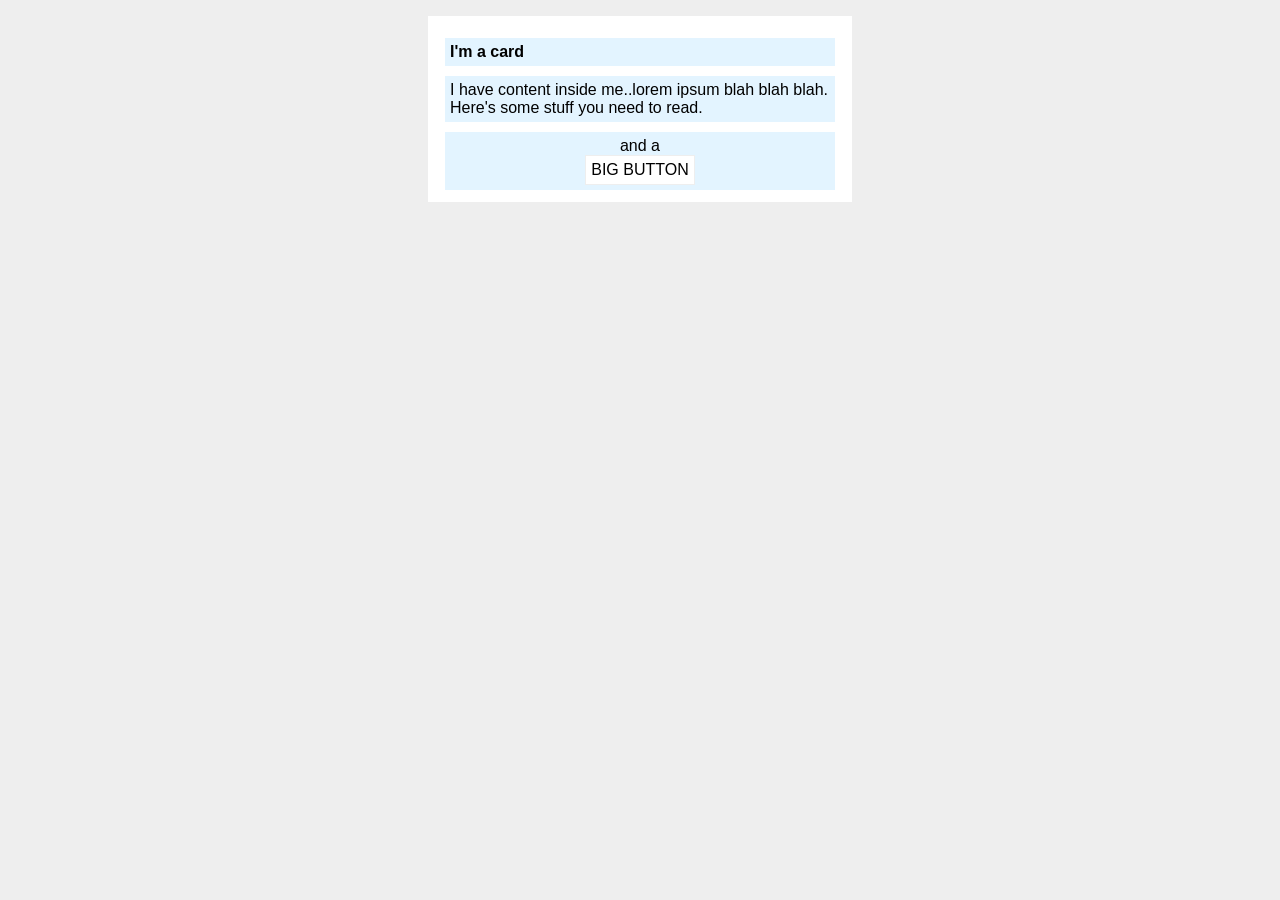
<file: foundations/block-and-inline/02-margin-and-padding-2/index.html>
<!DOCTYPE html>
<html lang="en">
  <head>
    <meta charset="UTF-8">
    <meta http-equiv="X-UA-Compatible" content="IE=edge">
    <meta name="viewport" content="width=device-width, initial-scale=1.0">
    <title>Margin and Padding exercise 2</title>
    <link rel="stylesheet" href="style.css">
  </head>
  <body>
    <div class="card">
      <h1 class="title">I'm a card</h1>
      <div class="content">I have content inside me..lorem ipsum blah blah blah. Here's some stuff you need to read.</div>
      <div class="button-container">and a <br /> <button>BIG BUTTON</button></div>
    </div>
  </body>
</html>
</file>
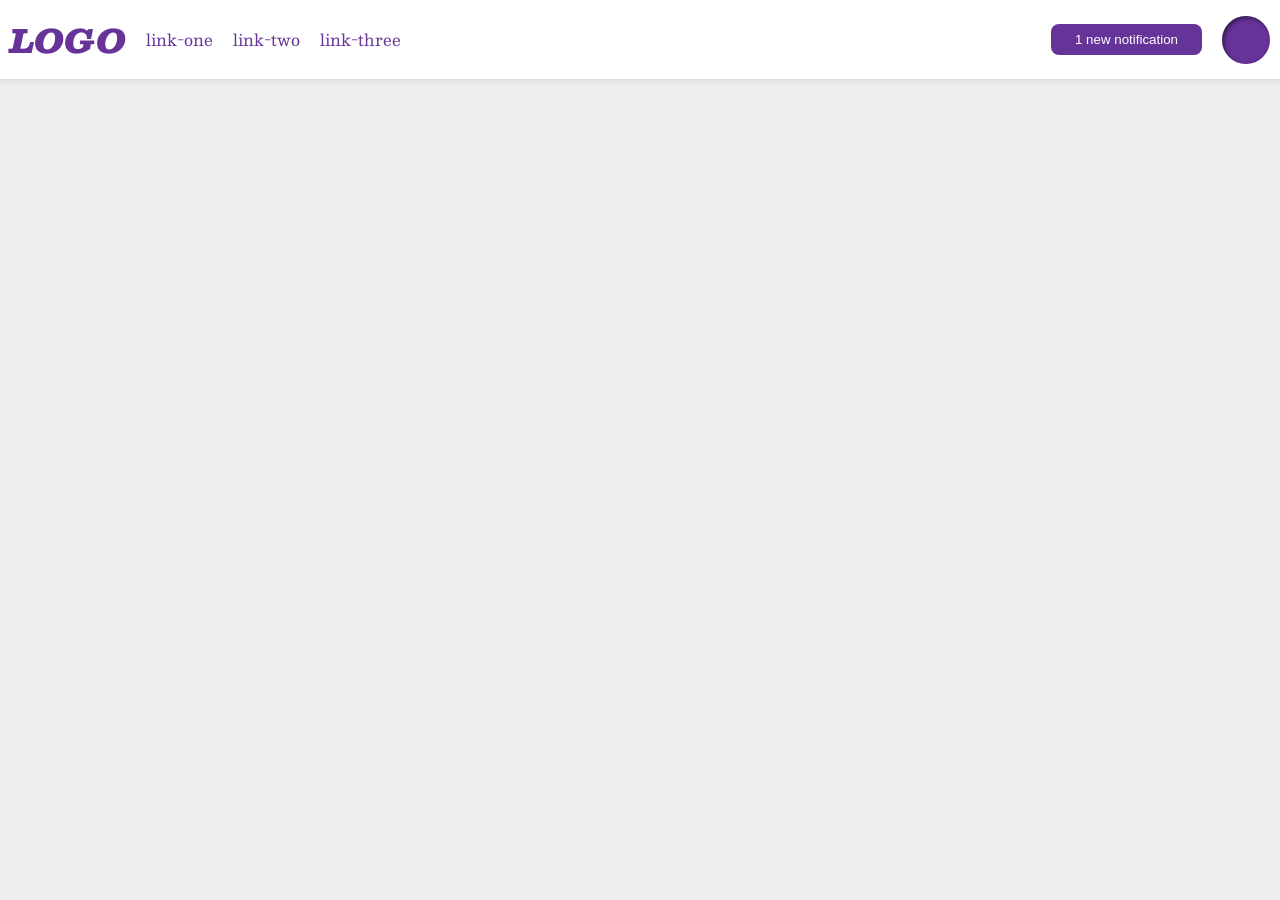
<file: foundations/flex/03-flex-header-2/index.html>
<!DOCTYPE html>
<html lang="en">

<head>
  <meta charset="UTF-8">
  <meta http-equiv="X-UA-Compatible" content="IE=edge">
  <meta name="viewport" content="width=device-width, initial-scale=1.0">
  <title>Flex Header 2</title>
  <link rel="stylesheet" href="style.css">
</head>

<body>
  <div class="header">
    <div class="logo">
      LOGO
    </div>
    <ul class="links">
      <li><a href="https://google.com">link-one</a></li>
      <li><a href="https://google.com">link-two</a></li>
      <li><a href="https://google.com">link-three</a></li>
    </ul>
    <div class="header-notifications-profile">
      <button class="notifications">
        1 new notification
      </button>
      <div class="profile-image"></div>
    </div>
  </div>
</body>

</html>
</file>
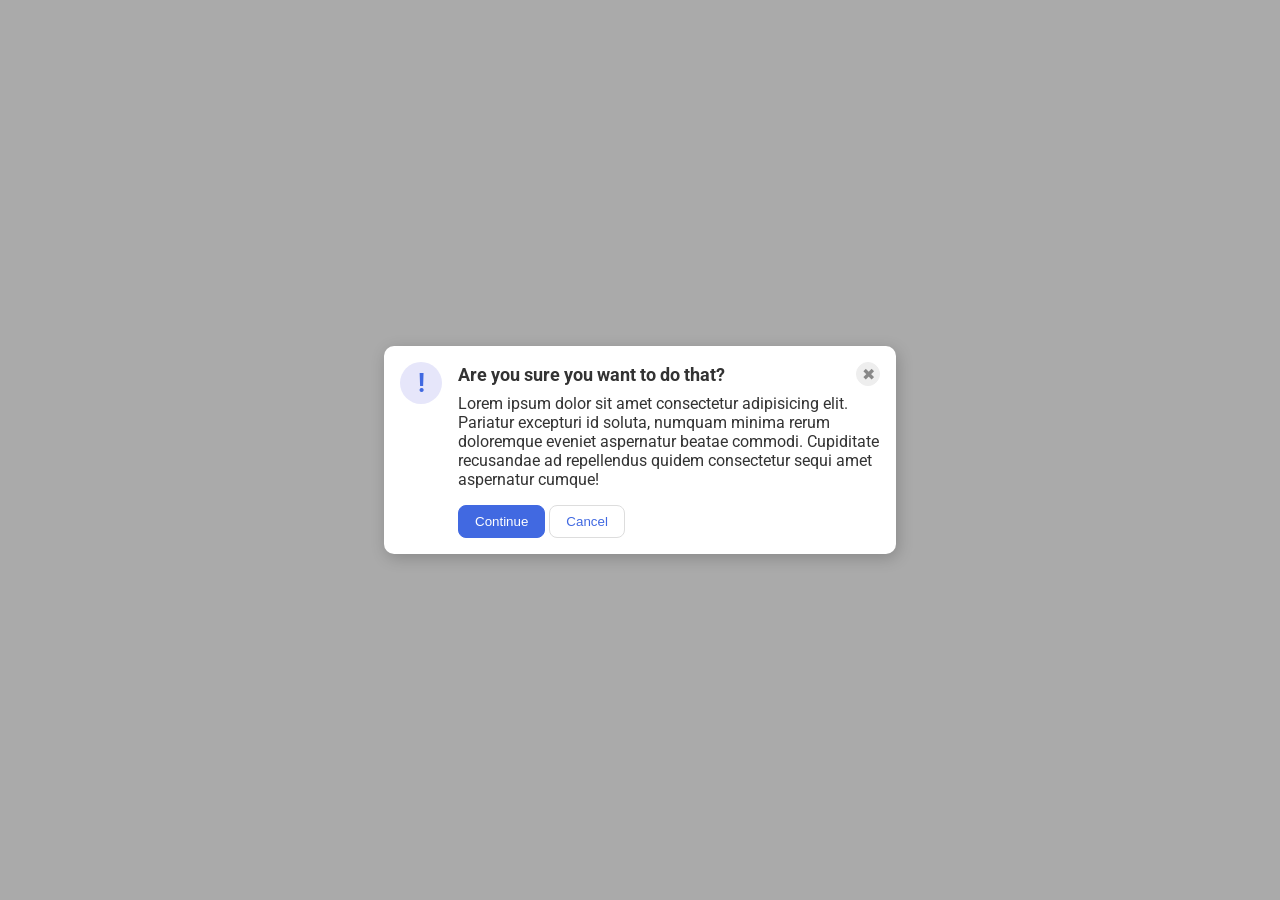
<file: foundations/flex/05-flex-modal/index.html>
<!DOCTYPE html>
<html lang="en">

<head>
  <meta charset="UTF-8">
  <meta http-equiv="X-UA-Compatible" content="IE=edge">
  <meta name="viewport" content="width=device-width, initial-scale=1.0">
  <link rel="stylesheet" href="style.css">
  <title>Modal</title>
</head>

<body>
  <div class="modal">
    <div class="icon">!</div>
    <div class="message-container">
      <div class="header">Are you sure you want to do that?
        <button class="close-button">✖</button>
      </div>
      <div class="text">Lorem ipsum dolor sit amet consectetur adipisicing elit. Pariatur excepturi id soluta, numquam
        minima rerum doloremque eveniet aspernatur beatae commodi. Cupiditate recusandae ad repellendus quidem
        consectetur sequi amet aspernatur cumque!</div>
      <button class="continue">Continue</button>
      <button class="cancel">Cancel</button>
    </div>
  </div>
</body>

</html>
</file>
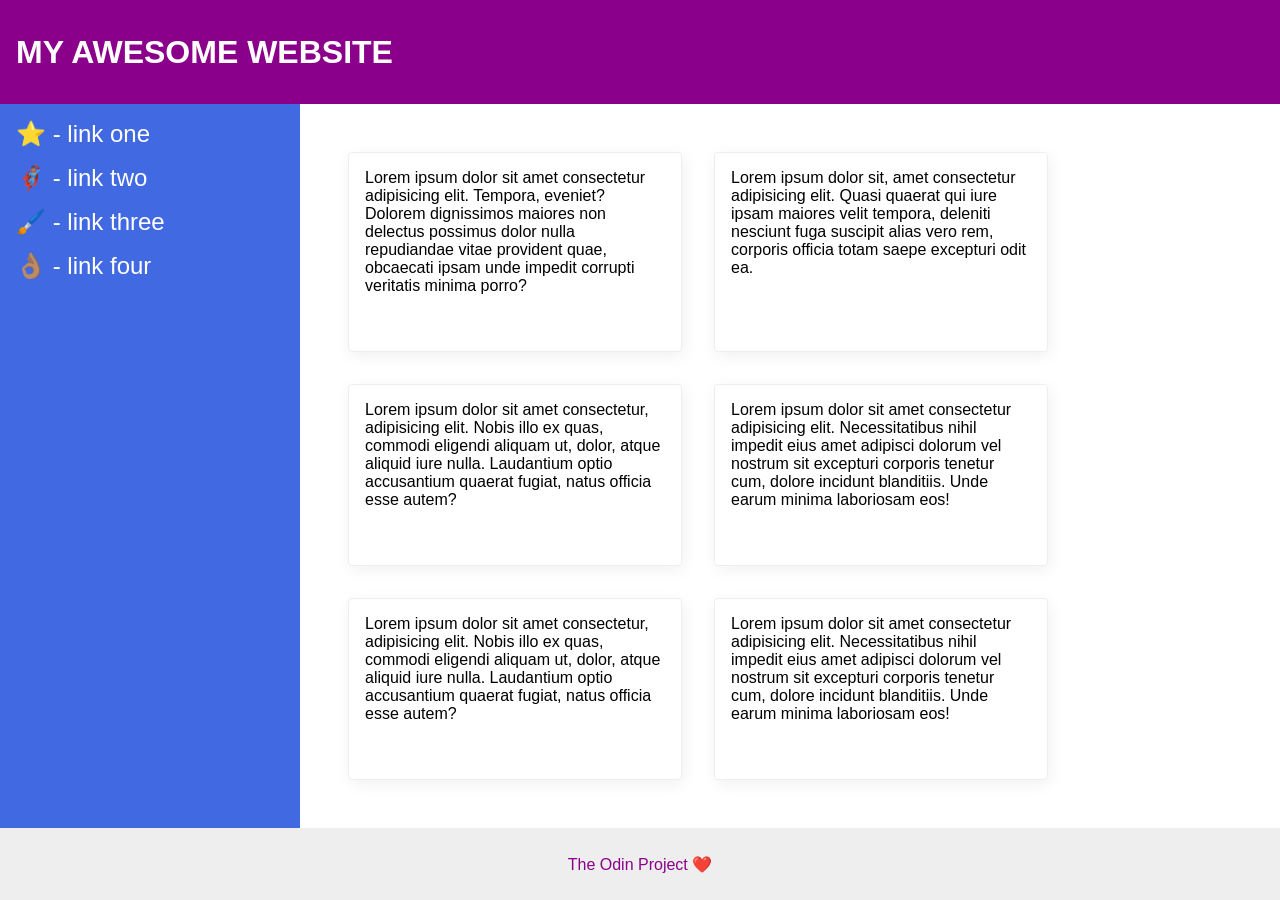
<file: foundations/flex/07-flex-layout-2/index.html>
<!DOCTYPE html>
<html lang="en">

<head>
  <meta charset="UTF-8">
  <meta http-equiv="X-UA-Compatible" content="IE=edge">
  <meta name="viewport" content="width=device-width, initial-scale=1.0">
  <title>The Holy Grail</title>
  <link rel="stylesheet" href="style.css">
</head>

<body>
  <div class="header">
    MY AWESOME WEBSITE
  </div>

  <div class="content">
    <div class="sidebar">
      <ul>
        <li><a href="#">⭐ - link one</a></li>
        <li><a href="#">🦸🏽‍♂️ - link two</a></li>
        <li><a href="#">🖌️ - link three</a></li>
        <li><a href="#">👌🏽 - link four</a></li>
      </ul>
    </div>

    <div class="cards-container">
      <div class="card">Lorem ipsum dolor sit amet consectetur adipisicing elit. Tempora, eveniet? Dolorem dignissimos
        maiores non delectus possimus dolor nulla repudiandae vitae provident quae, obcaecati ipsam unde impedit
        corrupti
        veritatis minima porro?</div>
      <div class="card">Lorem ipsum dolor sit, amet consectetur adipisicing elit. Quasi quaerat qui iure ipsam maiores
        velit tempora, deleniti nesciunt fuga suscipit alias vero rem, corporis officia totam saepe excepturi odit ea.
      </div>
      <div class="card">Lorem ipsum dolor sit amet consectetur, adipisicing elit. Nobis illo ex quas, commodi eligendi
        aliquam ut, dolor, atque aliquid iure nulla. Laudantium optio accusantium quaerat fugiat, natus officia esse
        autem?</div>
      <div class="card">Lorem ipsum dolor sit amet consectetur adipisicing elit. Necessitatibus nihil impedit eius amet
        adipisci dolorum vel nostrum sit excepturi corporis tenetur cum, dolore incidunt blanditiis. Unde earum minima
        laboriosam eos!</div>
      <div class="card">Lorem ipsum dolor sit amet consectetur, adipisicing elit. Nobis illo ex quas, commodi eligendi
        aliquam ut, dolor, atque aliquid iure nulla. Laudantium optio accusantium quaerat fugiat, natus officia esse
        autem?</div>
      <div class="card">Lorem ipsum dolor sit amet consectetur adipisicing elit. Necessitatibus nihil impedit eius amet
        adipisci dolorum vel nostrum sit excepturi corporis tenetur cum, dolore incidunt blanditiis. Unde earum minima
        laboriosam eos!</div>
    </div>
  </div>

  <div class="footer">
    The Odin Project ❤️
  </div>
</body>

</html>
</file>
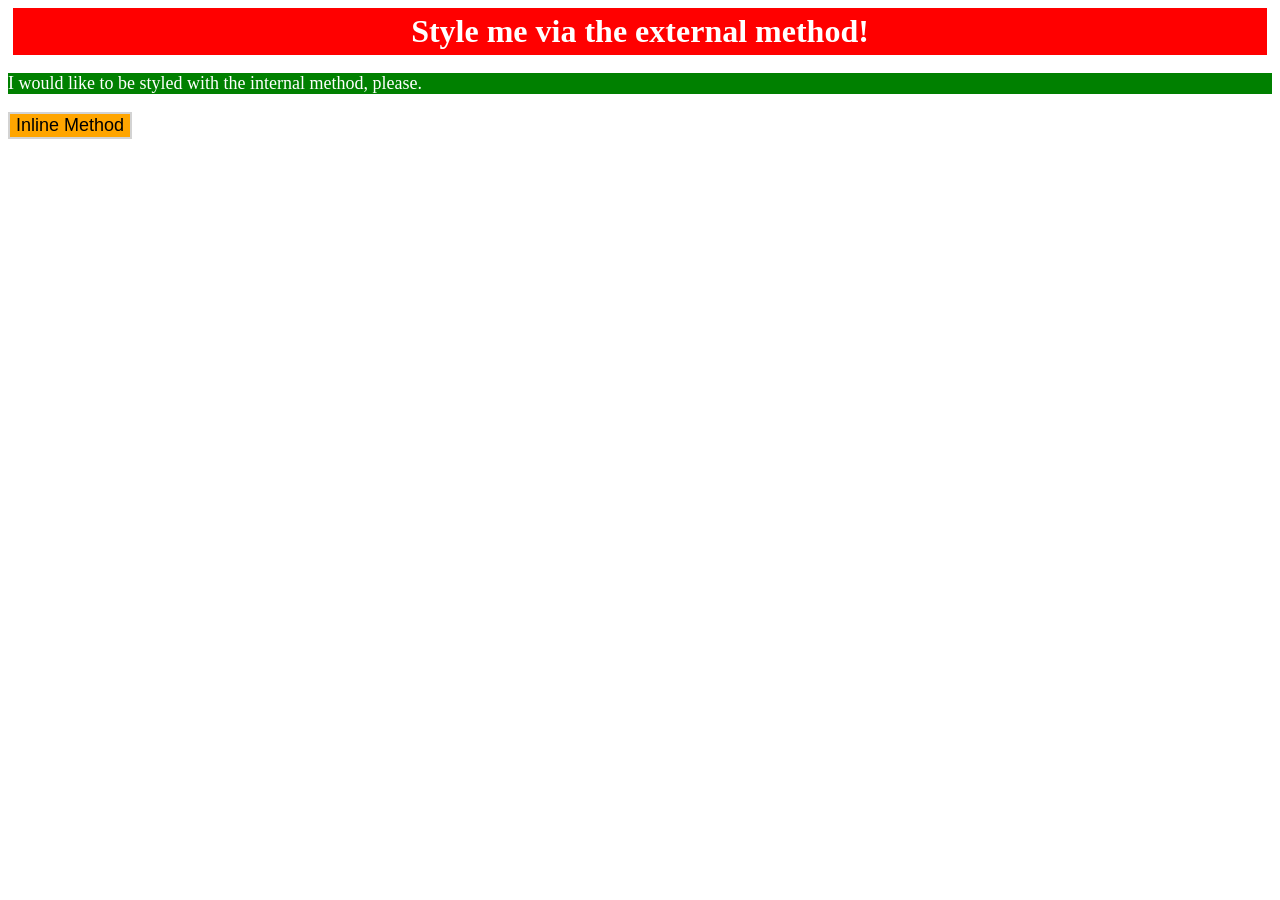
<file: foundations/intro-to-css/01-css-methods/index.html>
<!DOCTYPE html>
<html lang="en">
  <head>
    <meta charset="UTF-8">
    <meta http-equiv="X-UA-Compatible" content="IE=edge">
    <meta name="viewport" content="width=device-width, initial-scale=1.0">
    <link rel="stylesheet" href="style.css">
    <title>Methods for Adding CSS</title>
  </head>
  <style>
    p {
      background-color: green;
      font-size: 18px;
      color: white;
    }

  </style>
  <body>
    <div>Style me via the external method!</div>
    <p>I would like to be styled with the internal method, please.</p>
    <button style="background-color: orange; font-size: 18px; border: 2px solid lightgray;">Inline Method</button>
  </body>
</html>
</file>
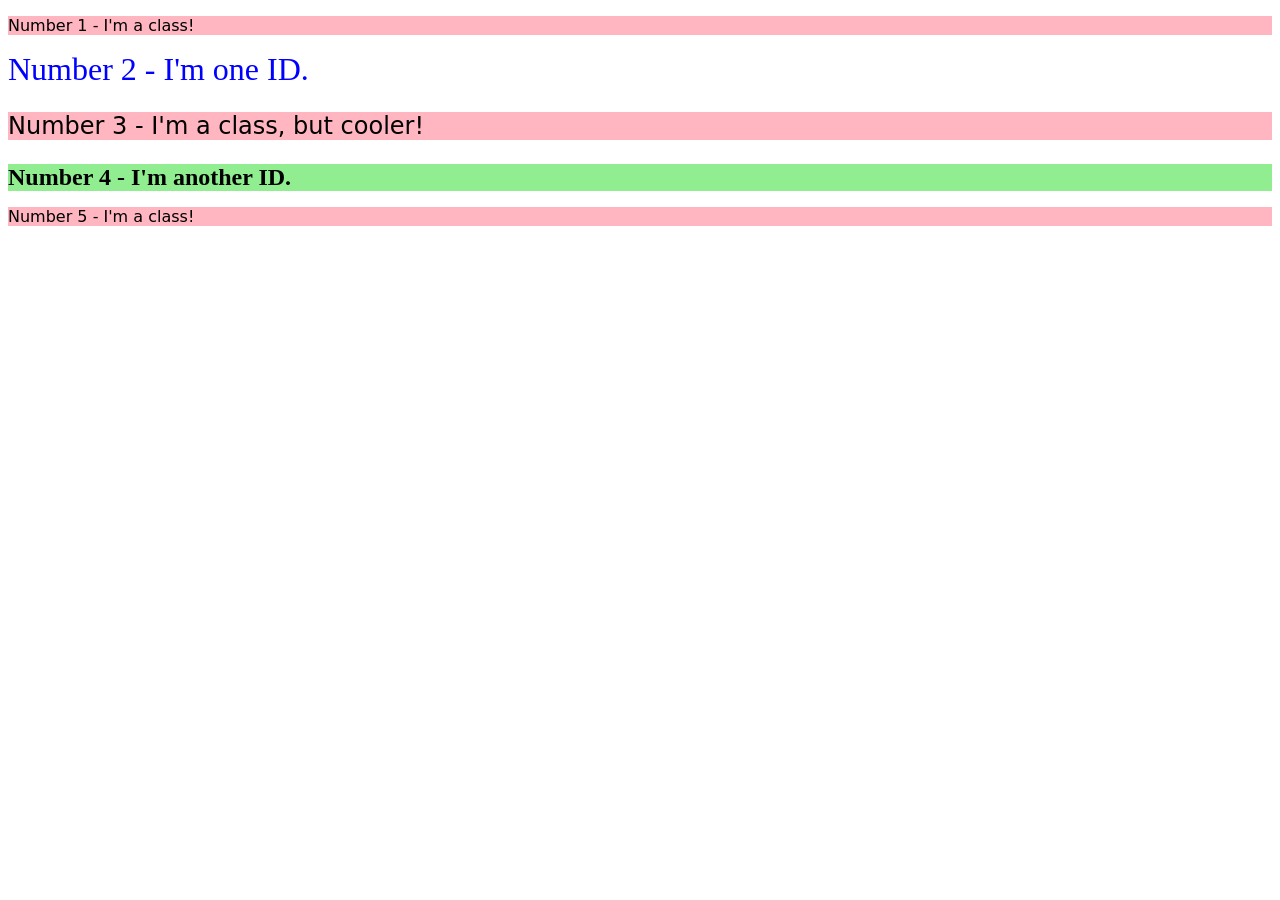
<file: foundations/intro-to-css/02-class-id-selectors/index.html>
<!DOCTYPE html>
<html lang="en">
  <head>
    <meta charset="UTF-8">
    <meta http-equiv="X-UA-Compatible" content="IE=edge">
    <meta name="viewport" content="width=device-width, initial-scale=1.0">
    <title>Class and ID Selectors</title>
    <link rel="stylesheet" href="style.css">
  </head>
  <body>
    <p class="oddNumber">Number 1 - I'm a class!</p>
    <div id="number2">Number 2 - I'm one ID.</div>
    <p class="oddNumber number3">Number 3 - I'm a class, but cooler!</p>
    <div id="number4">Number 4 - I'm another ID.</div>
    <p class="oddNumber">Number 5 - I'm a class!</p>
  </body>
</html>
</file>
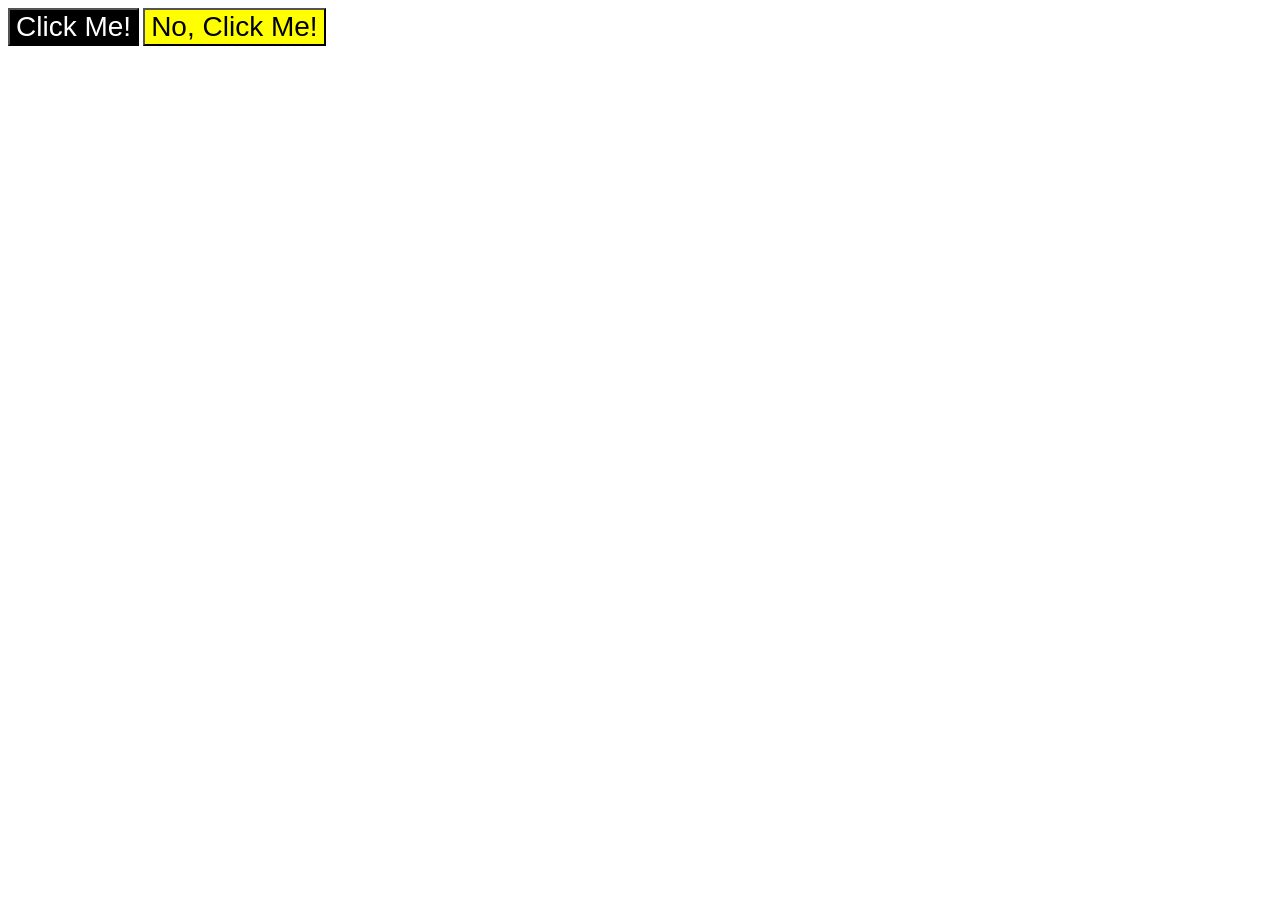
<file: foundations/intro-to-css/03-grouping-selectors/index.html>
<!DOCTYPE html>
<html lang="en">
  <head>
    <meta charset="UTF-8">
    <meta http-equiv="X-UA-Compatible" content="IE=edge">
    <meta name="viewport" content="width=device-width, initial-scale=1.0">
    <title>Grouping Selectors</title>
    <link rel="stylesheet" href="style.css">
  </head>
  <body>
    <button class="clickme">Click Me!</button>
    <button class="noclickme">No, Click Me!</button>
  </body>
</html>
</file>
<file: foundations/block-and-inline/02-margin-and-padding-2/style.css>
body {
  background: #eee;
  font-family: sans-serif;
}

.card {
  width: 400px;
  background-color: #fff;
  margin: 16px auto;
  padding: 12px;
}

.title,
.content {
  margin: 10px 5px;
  padding: 5px;
}

.title, 
.content,
.button-container {
  background: #e3f4ff;
}

.title {
  font-size: 16px;
}

.button-container {
  text-align: center;
  margin: 0 5px;
  padding: 5px 0;
}

button {
  background-color: #fff;
  border: 1px solid #eee;
  font-size: 16px;
  padding: 5px;
}
</file>
<file: foundations/flex/03-flex-header-2/style.css>
/* this is some magical font-importing.  
you'll learn about it later. */
@import url('https://fonts.googleapis.com/css2?family=Besley:ital,wght@0,400;1,900&display=swap');

body {
  margin: 0;
  background: #eee;
  font-family: Besley, serif;
}

.header {
  background: white;
  border-bottom: 1px solid #ddd;
  box-shadow: 0 0 8px rgba(0, 0, 0, .1);
  display: flex;
  justify-content: space-between;
  align-items: center;
  padding: 10px;
}

.profile-image {
  background: rebeccapurple;
  box-shadow: inset 2px 2px 4px rgba(0, 0, 0, .5);
  border-radius: 50%;
  width: 48px;
  height: 48px;
}

.logo {
  color: rebeccapurple;
  font-size: 32px;
  font-weight: 900;
  font-style: italic;
}

button {
  border: none;
  border-radius: 8px;
  background: rebeccapurple;
  color: white;
  padding: 8px 24px;
  height: fit-content;
}

a {
  /* this removes the line under our links */
  text-decoration: none;
  color: rebeccapurple;
}

ul {
  list-style-type: none;
  display: flex;
  gap: 20px;
  margin-right: auto;
  padding: 0 20px;
}

.header-notifications-profile {
  display: flex;
  gap: 20px;
  align-items: center;
}
</file>
<file: foundations/flex/05-flex-modal/style.css>
@import url('https://fonts.googleapis.com/css2?family=Roboto:wght@400;700&display=swap');

html,
body {
  height: 100%;
}

body {
  font-family: Roboto, sans-serif;
  margin: 0;
  background: #aaa;
  color: #333;
  /* I'll give you this one for free lol */
  display: flex;
  align-items: center;
  justify-content: center;
}

.modal {
  background: white;
  width: 480px;
  border-radius: 10px;
  box-shadow: 2px 4px 16px rgba(0, 0, 0, .2);
  display: flex;
  gap: 16px;
  padding: 16px;
}

.header {
  display: flex;
  align-items: center;
  justify-content: space-between;
  font-size: 18px;
  font-weight: 700;
  margin-bottom: 8px;
}

.icon {
  color: royalblue;
  font-size: 26px;
  font-weight: 700;
  background: lavender;
  width: 42px;
  height: 42px;
  border-radius: 50%;
  display: flex;
  align-items: center;
  justify-content: center;
  flex-shrink: 0;
}

.close-button {
  background: #eee;
  border-radius: 50%;
  color: #888;
  font-weight: 400;
  font-size: 16px;
  height: 24px;
  width: 24px;
  display: flex;
  align-items: center;
  justify-content: center;
  border: 1px solid #eee;
  padding: 0;
}

button {
  cursor: pointer;
  padding: 8px 16px;
  border-radius: 8px;
}

button.continue {
  background: royalblue;
  border: 1px solid royalblue;
  color: white;
}

button.cancel {
  background: white;
  border: 1px solid #ddd;
  color: royalblue;
}

.text {
  margin-bottom: 16px;
}
</file>
<file: foundations/flex/07-flex-layout-2/style.css>
body {
  font-family: -apple-system, BlinkMacSystemFont, 'Segoe UI', Roboto, Oxygen, Ubuntu, Cantarell, 'Open Sans', 'Helvetica Neue', sans-serif;
  margin: 0;
  min-height: 100vh;
  display: flex;
  flex-direction: column;
}

.header {
  height: 72px;
  background: darkmagenta;
  color: white;
  font-size: 32px;
  font-weight: 900;
  align-content: center;
  padding: 16px;
}

.footer {
  height: 72px;
  background: #eee;
  color: darkmagenta;
  margin-top: auto;
  display: flex;
  align-items: center;
  justify-content: center;
}

.sidebar {
  width: 300px;
  background: royalblue;
  box-sizing: border-box;
  padding: 16px;
  flex-shrink: 0;
}

.card {
  border: 1px solid #eee;
  box-shadow: 2px 4px 16px rgba(0, 0, 0, .06);
  border-radius: 4px;
  width: 300px;
  padding: 16px;
}

.content {
  display: flex;
  flex: 1;
}

.cards-container {
  display: flex;
  flex-wrap: wrap;
  gap: 32px;
  padding: 48px;
}

ul {
  list-style-type: none;
  margin: 0;
  padding: 0;
}

li {
  margin-bottom: 16px;
}

a {
  color: white;
  text-decoration: none;
  font-size: 24px;
}
</file>
<file: foundations/intro-to-css/01-css-methods/style.css>
div {
    background: red;
    text-align: center;
    margin: 5px;
    padding: 5px;
    color: white;
    font-weight: bold;
    font-size: 32px;
}
</file>
<file: foundations/intro-to-css/02-class-id-selectors/style.css>
/* Add CSS Styling */

.oddNumber {
    background-color: lightpink;
    font-family: "Verdana", "DejaVu Sans", "sans-serif";
}

.number3 {
    font-size: 24px;
}

#number2 {
    color: blue;
    font-size: 32px;
}

#number4 {
    background-color: lightgreen;
    font-size: 24px;
    font-weight: bold;
}
</file>
<file: foundations/intro-to-css/03-grouping-selectors/style.css>
/* Add CSS Styling */

.clickme,
.noclickme {
    font-family: Helvetica, "Times New Roman", sans-serif;
    font-size: 28px;
}

.clickme {
    background-color: black;
    color: white;
}

.noclickme {
    background-color: yellow;
}
</file>
